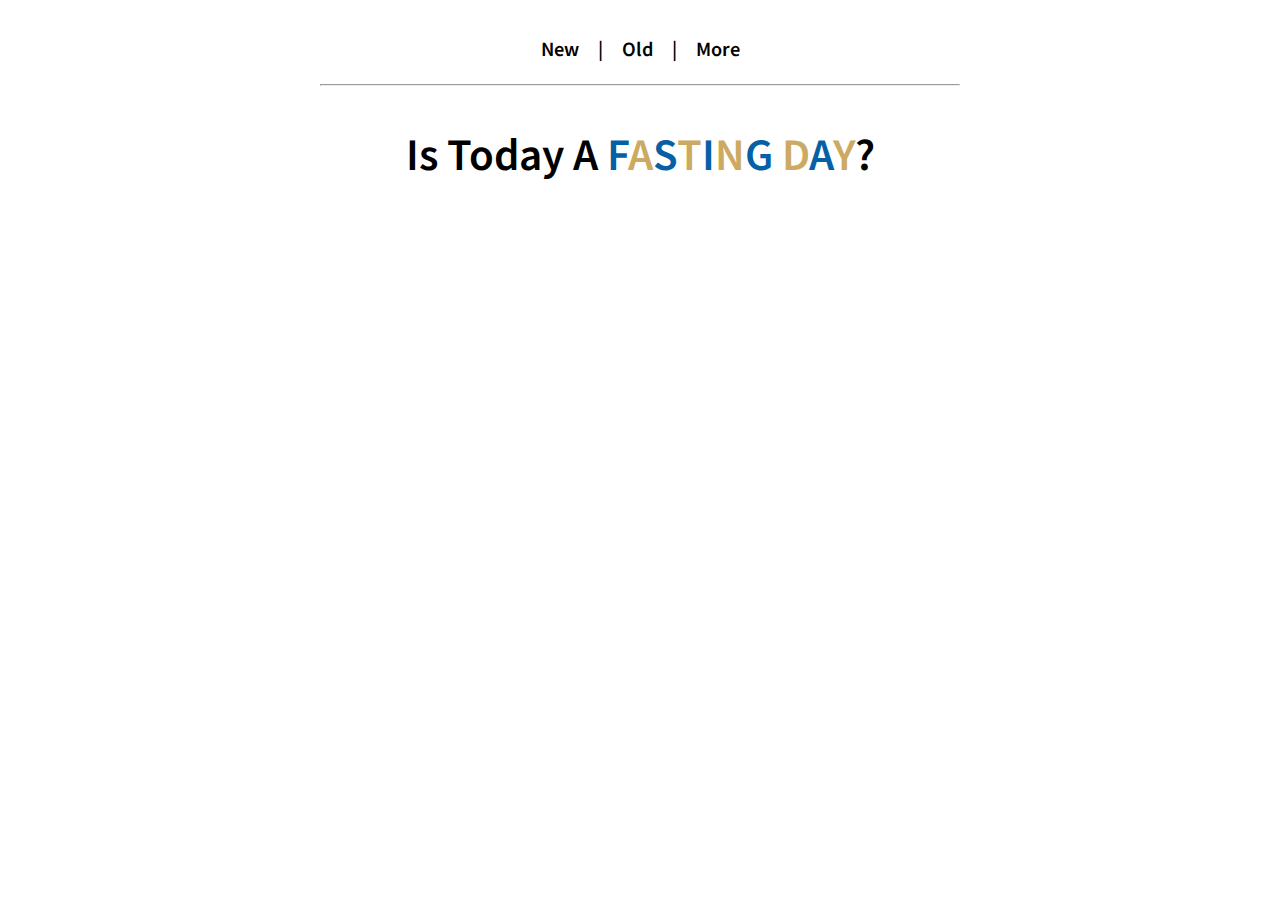
<file: index.html>
<!doctype html>

<html lang="en">
<head>
  <link rel="stylesheet" href="main.css">
  <link rel="preconnect" href="https://fonts.googleapis.com">
  <link rel="preconnect" href="https://fonts.gstatic.com" crossorigin>
  <link href="https://fonts.googleapis.com/css2?family=Noto+Sans+JP:wght@300&display=swap" rel="stylesheet">
  <meta charset="utf-8">
  <meta name="viewport" content="width=device-width, initial-scale=1">

  <title>Is Today A Fasting Day?</title>
  <meta name="description" content="Pretty much what it says on the tin. Is it a fasting day? Relevant only to Eastern Orthodox Christians.">

  <meta property="og:title" content="Is Today A Fasting Day?">
  <meta property="og:type" content="website">
  <meta property="og:url" content="https://istodayafastingday.com/">
  <link rel="icon" href="data:image/svg+xml,<svg xmlns=%22http://www.w3.org/2000/svg%22 viewBox=%220 0 100 100%22><text y=%22.9em%22 font-size=%2290%22>🐟</text></svg>">


</head>

<body>
  <div id="nav"><a href="https://istodayafastingday.com/index">New</a> | <a href="https://istodayafastingday.com/old">Old</a> | <a href="https://istodayafastingday.com/more">More</a></div>

  <hr>

  <div id="date_result"></div>

  <div id="that_is_the_question">Is Today A <span class="blue">F</span><span class="gold">A</span><span class="blue">S</span><span class="gold">T</span><span class="blue">I</span><span class="gold">N</span><span class="blue">G</span> <span class="gold">D</span><span class="blue">A</span><span class="gold">Y</span>?</div>

  <div id="fast_desc_result"></div>
  <div id="fast_exception_result"></div>

  <script>

    const today = new Date();

    const myRequest = new Request(`https://orthocal.info/api/oca/${today.getFullYear()}/${today.getMonth()+1}/${today.getDate()}/`);

    let date_element = document.getElementById("date_result");
    let fast_desc_element = document.getElementById("fast_desc_result");
    let fast_exception_element = document.getElementById("fast_exception_result");

    fetch(myRequest)
    .then(response => response.json())
    .then(data => {
      //show some date info
      var day = data.day;
      var month = data.month;
      var year = data.year;

      const date = `Today is ${month}/${day}/${year}`;
      date_element.innerHTML = date;
      

      //logic for the main question
      if (data.fast_level_desc == "No Fast") {
        fast_desc_element.innerHTML = "NO";
      } else {
        fast_desc_element.innerHTML = "YES";
      }

      //More info about the day's fast
      fast_exception_element.innerHTML = data.fast_exception_desc;
    });

    
  </script>
  <!-- Global site tag (gtag.js) - Google Analytics -->
  <script async src="https://www.googletagmanager.com/gtag/js?id=G-2BBKNVET4J"></script>
  <script>
    window.dataLayer = window.dataLayer || [];
    function gtag(){dataLayer.push(arguments);}
    gtag('js', new Date());

    gtag('config', 'G-2BBKNVET4J');
  </script>
</body>
</html>
</file>
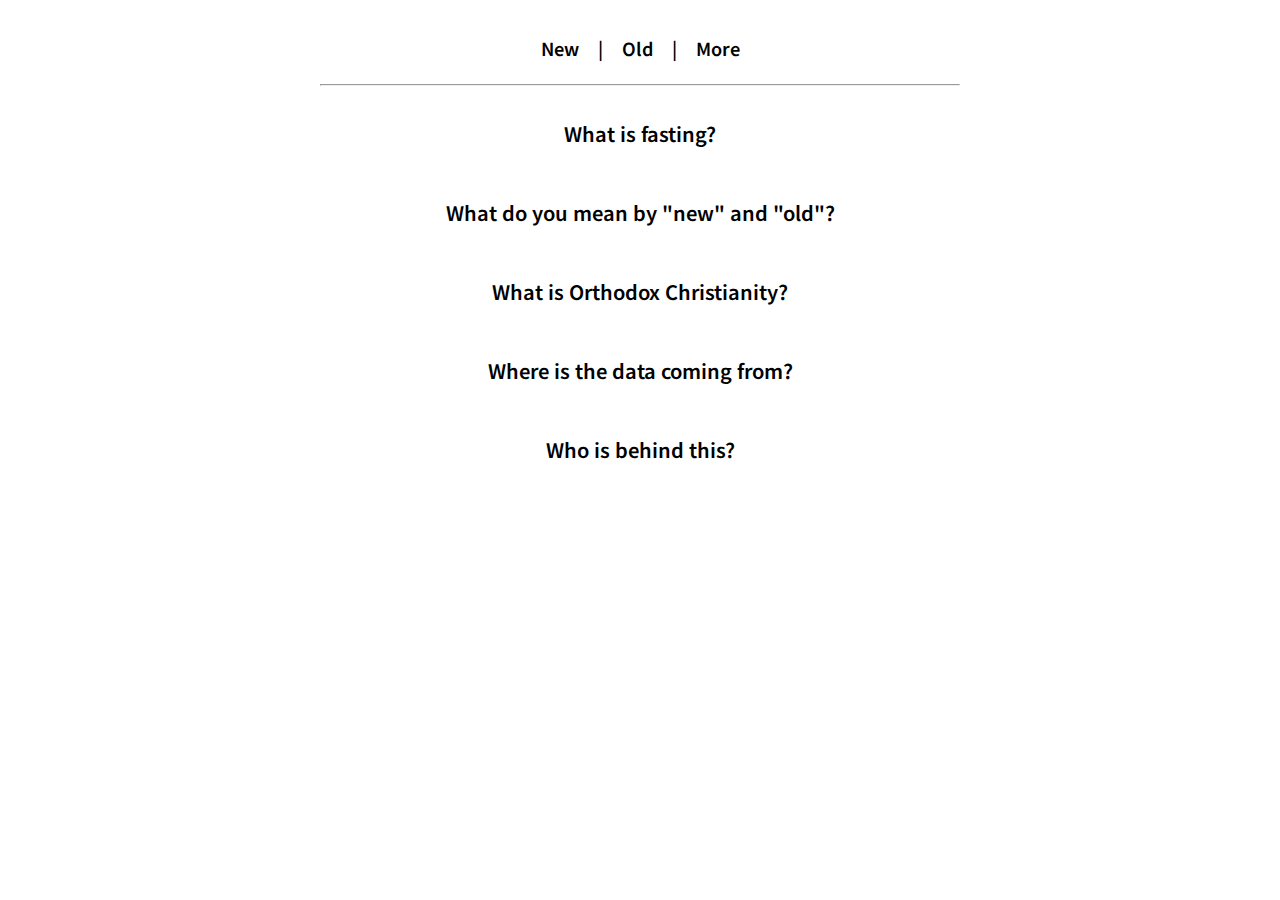
<file: more.html>
<!doctype html>

<html lang="en">
  <head>
    <link rel="stylesheet" href="main.css">
  <link rel="preconnect" href="https://fonts.googleapis.com">
  <link rel="preconnect" href="https://fonts.gstatic.com" crossorigin>
  <link href="https://fonts.googleapis.com/css2?family=Noto+Sans+JP:wght@300&display=swap" rel="stylesheet">
    <meta charset="utf-8">
    <meta name="viewport" content="width=device-width, initial-scale=1">

    <title>Is Today A Fasting Day?</title>
    <meta name="description" content="Pretty much what it says on the tin. Is it a fasting day? Relevant only to Eastern Orthodox Christians.">

    <meta property="og:title" content="Is Today A Fasting Day?">
    <meta property="og:type" content="website">
    <meta property="og:url" content="https://istodayafastingday.com/">
    <link rel="icon" href="data:image/svg+xml,<svg xmlns=%22http://www.w3.org/2000/svg%22 viewBox=%220 0 100 100%22><text y=%22.9em%22 font-size=%2290%22>🐟</text></svg>">
  </head>

  <body>

    <div id="nav"><a href="https://istodayafastingday.com/index">New</a> | <a href="https://istodayafastingday.com/old">Old</a> | <a href="https://istodayafastingday.com/more">More</a></div>

    <hr>
    
    <div class="more"><a href="http://ww1.antiochian.org/node/50791" target="_blank">What is fasting?</a></div>

    <div class="more"><a href="https://orthodoxwiki.org/Church_Calendar" target="_blank">What do you mean by "new" and "old"?</a></div>

    <div class="more"><a href="https://www.oca.org/orthodoxy/the-orthodox-faith" target="_blank">What is Orthodox Christianity?</a></div>

    <div class="more"><a href="https://orthocal.info/api" target="_blank">Where is the data coming from?</a></div>

    <div class="more"><a href="https://github.com/Karyatis" target="_blank">Who is behind this?</a></div>



  </body>
</html>
</file>
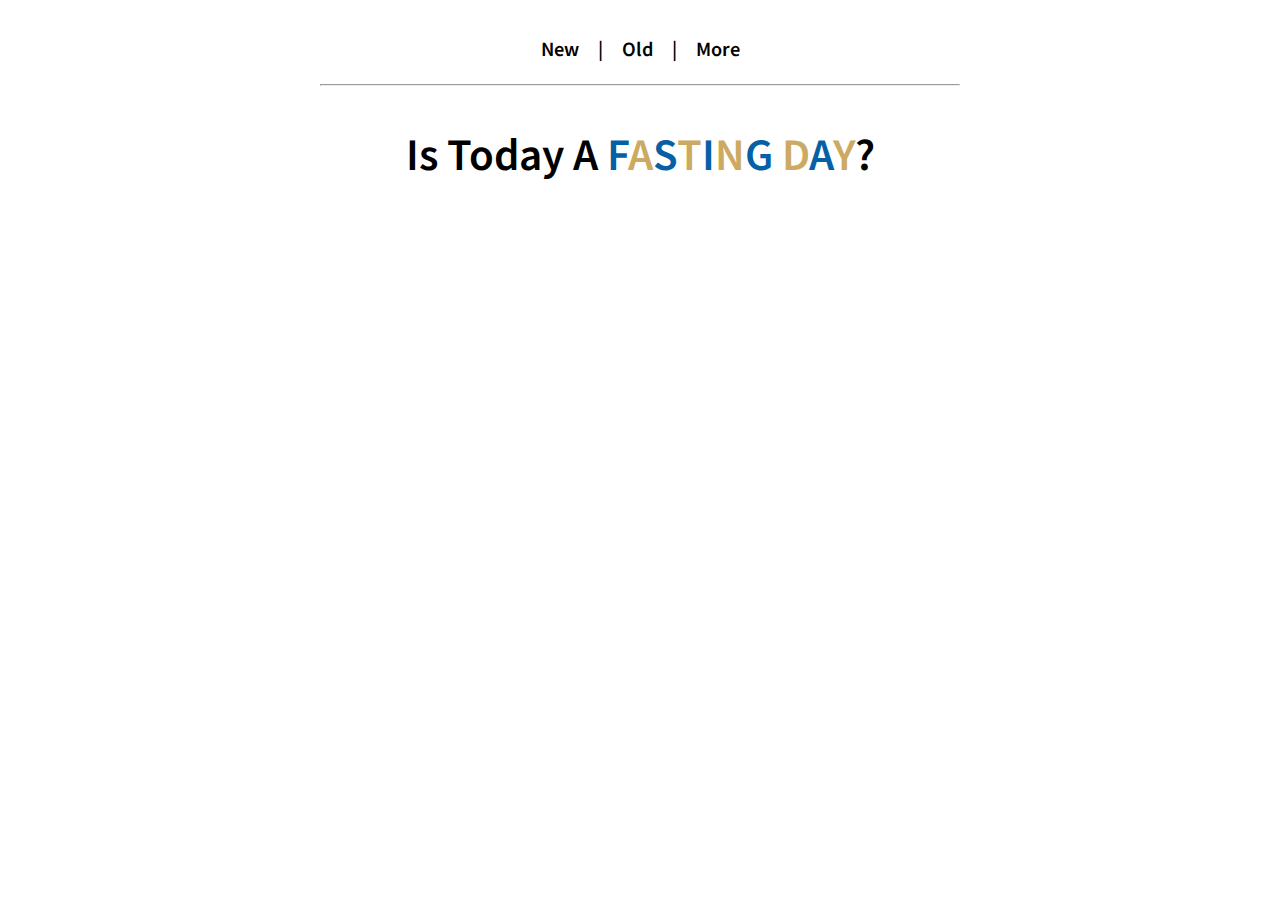
<file: old.html>
<!doctype html>

<html lang="en">
<head>
  <link rel="stylesheet" href="main.css">
<link rel="preconnect" href="https://fonts.googleapis.com">
<link rel="preconnect" href="https://fonts.gstatic.com" crossorigin>
<link href="https://fonts.googleapis.com/css2?family=Noto+Sans+JP:wght@300&display=swap" rel="stylesheet">
  <meta charset="utf-8">
  <meta name="viewport" content="width=device-width, initial-scale=1">

  <title>Is Today A Fasting Day?</title>
  <meta name="description" content="Pretty much what it says on the tin. Is it a fasting day? Relevant only to Eastern Orthodox Christians.">

  <meta property="og:title" content="Is Today A Fasting Day?">
  <meta property="og:type" content="website">
  <meta property="og:url" content="https://istodayafastingday.com/">
  <link rel="icon" href="data:image/svg+xml,<svg xmlns=%22http://www.w3.org/2000/svg%22 viewBox=%220 0 100 100%22><text y=%22.9em%22 font-size=%2290%22>🐟</text></svg>">
</head>

<body>
  <div id="nav"><a href="https://istodayafastingday.com/index">New</a> | <a href="https://istodayafastingday.com/old">Old</a> | <a href="https://istodayafastingday.com/more">More</a></div>

  <hr> 

  <div id="date_result"></div>

  <div id="that_is_the_question">Is Today A <span class="blue">F</span><span class="gold">A</span><span class="blue">S</span><span class="gold">T</span><span class="blue">I</span><span class="gold">N</span><span class="blue">G</span> <span class="gold">D</span><span class="blue">A</span><span class="gold">Y</span>?</div>

  <div id="fast_desc_result"></div>
  <div id="fast_exception_result"></div>

  <script>

    const today = new Date();

    const myRequest = new Request(`https://orthocal.info/api/rocor/${today.getFullYear()}/${today.getMonth()+1}/${today.getDate()}/`);

    let date_element = document.getElementById("date_result");
    let fast_desc_element = document.getElementById("fast_desc_result");
    let fast_exception_element = document.getElementById("fast_exception_result");

    fetch(myRequest)
    .then(response => response.json())
    .then(data => {
      //show some date info
      var day = data.day;
      var month = data.month;
      var year = data.year;

      const date = `Today is ${month}/${day}/${year}`;
      date_element.innerHTML = date;
      

      //logic for the main question
      if (data.fast_level_desc == "No Fast") {
        fast_desc_element.innerHTML = "NO";
      } else {
        fast_desc_element.innerHTML = "YES";
      }

      //More info about the day's fast
      fast_exception_element.innerHTML = data.fast_exception_desc;
    });
  </script>
</body>
</html>
</file>
<file: main.css>
body {
  margin: auto;
  width: 50%;
  padding: 10px;
}

#that_is_the_question {
  font-family: 'Noto Sans JP', sans-serif;
  font-size: 40px;
  text-align: center;
  font-weight: 600;
  padding-top: 20px;
  padding-bottom: 5px;
}

#date_result {
  font-family: 'Noto Sans JP', sans-serif;
  font-size: 35px;
  text-align: center;
  font-weight: 600;
  padding-top: 5px;
  padding-bottom: 5px;
}

#fast_desc_result {
  font-family: 'Noto Sans JP', sans-serif;
  font-size: 60px;
  text-align: center;
  font-weight: 900;
  padding-top: 20px;  
}

#fast_exception_result {
  font-family: 'Noto Sans JP', sans-serif;
  font-size: 20px;
  text-align: center;
  font-weight: 600;
  padding-top: 20px;
}

#nav {
  font-family: 'Noto Sans JP', sans-serif;
  font-size: 18px;
  text-align: center;
  font-weight: 600;
  padding-top:  10px;
}

.blue {
  color: #0560A5;
}

.gold {
  color: #CCAA61;
}

a:link, a:visited {
  color: black;
  text-decoration: none;
  padding: 15px;
  text-align: center;
  display: inline-block;
}

a:hover {
  text-decoration: underline;
  color: #0560A5;
}

.more {
  color: black;
  font-family: 'Noto Sans JP', sans-serif;
  font-size: 20px;
  text-align: center;
  font-weight: 600;
  padding-top: 10px;
  padding-bottom: 10px;    
}

.more a:hover {
  text-decoration: underline;
  background-color: #CCAA61;
  color: #0560A5;
}

@media only screen and (max-width: 500px) {

  body { 
    font-size: 2em; 
    margin: auto;
    width: 90%;
    padding: 10px;
  }
}
</file>
